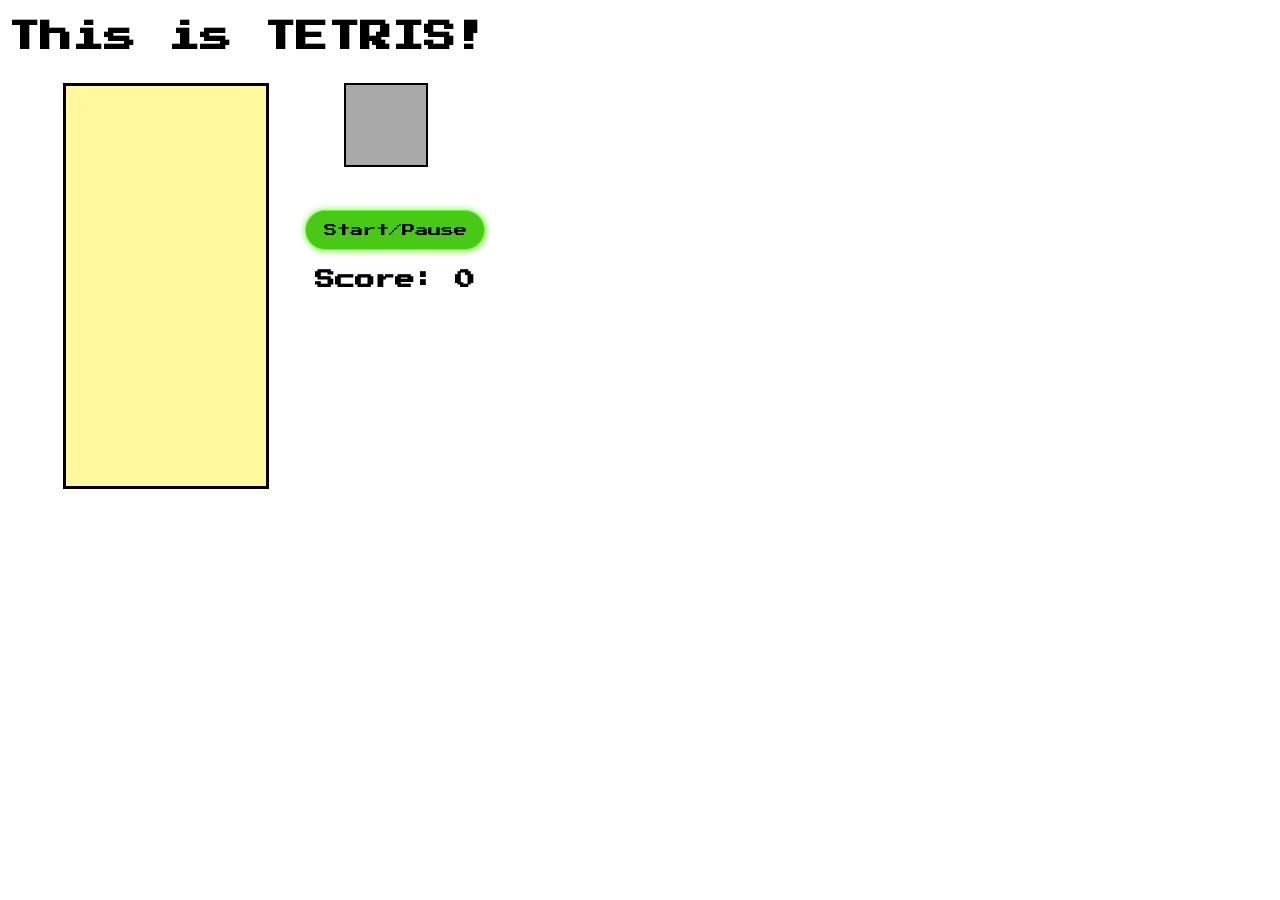
<file: projects/tetris/index.html>
<!DOCTYPE html>
    <head>
        <meta charset="utf-8">
        <meta http-equiv="X-UA-Compatible" content="IE=edge">
        <title>Basic Tetris</title>
        <meta name="description" content="">
        <meta name="viewport" content="width=device-width, initial-scale=1">
        <link rel="stylesheet" href="style.css">
        <link href="https://fonts.googleapis.com/css2?family=Shadows+Into+Light&display=swap" rel="stylesheet">
    </head>
    <body>

        <h1>This is TETRIS!</h1>
        <h3>Score:<span id="score"> 0</span></h3>

        <button id="start-button">Start/Pause</button>

    <div class="container">
        <div class="grid">
            <div></div>
            <div></div>
            <div></div>
            <div></div>
            <div></div>
            <div></div>
            <div></div>
            <div></div>
            <div></div>
            <div></div>
            <div></div>
            <div></div>
            <div></div>
            <div></div>
            <div></div>
            <div></div>
            <div></div>
            <div></div>
            <div></div>
            <div></div>
            <div></div>
            <div></div>
            <div></div>
            <div></div>
            <div></div>
            <div></div>
            <div></div>
            <div></div>
            <div></div>
            <div></div>
            <div></div>
            <div></div>
            <div></div>
            <div></div>
            <div></div>
            <div></div>
            <div></div>
            <div></div>
            <div></div>
            <div></div>
            <div></div>
            <div></div>
            <div></div>
            <div></div>
            <div></div>
            <div></div>
            <div></div>
            <div></div>
            <div></div>
            <div></div>
            <div></div>
            <div></div>
            <div></div>
            <div></div>
            <div></div>
            <div></div>
            <div></div>
            <div></div>
            <div></div>
            <div></div>
            <div></div>
            <div></div>
            <div></div>
            <div></div>
            <div></div>
            <div></div>
            <div></div>
            <div></div>
            <div></div>
            <div></div>
            <div></div>
            <div></div>
            <div></div>
            <div></div>
            <div></div>
            <div></div>
            <div></div>
            <div></div>
            <div></div>
            <div></div>
            <div></div>
            <div></div>
            <div></div>
            <div></div>
            <div></div>
            <div></div>
            <div></div>
            <div></div>
            <div></div>
            <div></div>
            <div></div>
            <div></div>
            <div></div>
            <div></div>
            <div></div>
            <div></div>
            <div></div>
            <div></div>
            <div></div>
            <div></div>
            <div></div>
            <div></div>
            <div></div>
            <div></div>
            <div></div>
            <div></div>
            <div></div>
            <div></div>
            <div></div>
            <div></div>
            <div></div>
            <div></div>
            <div></div>
            <div></div>
            <div></div>
            <div></div>
            <div></div>
            <div></div>
            <div></div>
            <div></div>
            <div></div>
            <div></div>
            <div></div>
            <div></div>
            <div></div>
            <div></div>
            <div></div>
            <div></div>
            <div></div>
            <div></div>
            <div></div>
            <div></div>
            <div></div>
            <div></div>
            <div></div>
            <div></div>
            <div></div>
            <div></div>
            <div></div>
            <div></div>
            <div></div>
            <div></div>
            <div></div>
            <div></div>
            <div></div>
            <div></div>
            <div></div>
            <div></div>
            <div></div>
            <div></div>
            <div></div>
            <div></div>
            <div></div>
            <div></div>
            <div></div>
            <div></div>
            <div></div>
            <div></div>
            <div></div>
            <div></div>
            <div></div>
            <div></div>
            <div></div>
            <div></div>
            <div></div>
            <div></div>
            <div></div>
            <div></div>
            <div></div>
            <div></div>
            <div></div>
            <div></div>
            <div></div>
            <div></div>
            <div></div>
            <div></div>
            <div></div>
            <div></div>
            <div></div>
            <div></div>
            <div></div>
            <div></div>
            <div></div>
            <div></div>
            <div></div>
            <div></div>
            <div></div>
            <div></div>
            <div></div>
            <div></div>
            <div></div>
            <div></div>
            <div></div>
            <div></div>
            <div></div>
            <div></div>
            <div></div>
            <div></div>
            <div></div>
            <div></div>
            <div class="taken"></div>
            <div class="taken"></div>
            <div class="taken"></div>
            <div class="taken"></div>
            <div class="taken"></div>
            <div class="taken"></div>
            <div class="taken"></div>
            <div class="taken"></div>
            <div class="taken"></div>
            <div class="taken"></div>
        </div>

        

        <div class="mini-grid">
            <div></div>
            <div></div>
            <div></div>
            <div></div>
            <div></div>
            <div></div>
            <div></div>
            <div></div>
            <div></div>
            <div></div>
            <div></div>
            <div></div>
            <div></div>
            <div></div>
            <div></div>
            <div></div>
        </div>
    </div>



        <script src="app.js" async defer></script>
    </body>
</html>
</file>
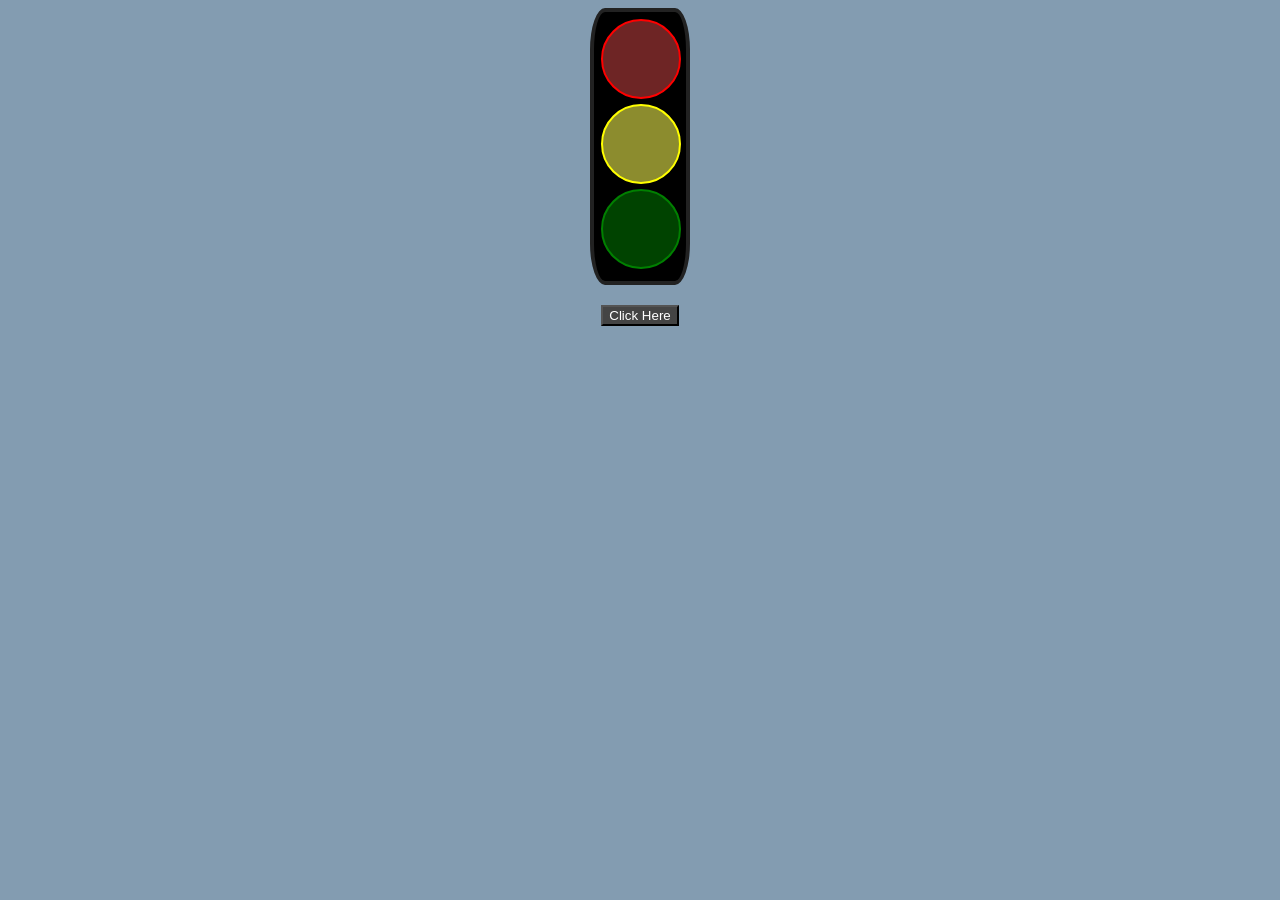
<file: projects/traffic-light/index.html>
<!DOCTYPE html>
    <head>
        <meta charset="utf-8">
        <meta http-equiv="X-UA-Compatible" content="IE=edge">
        <title>Traffic Light</title>
        <meta name="description" content="">
        <meta name="viewport" content="width=device-width, initial-scale=1">
        <link rel="stylesheet" href="style.css">
        <script src="https://code.jquery.com/jquery-3.2.1.min.js" integrity="sha256-hwg4gsxgFZhOsEEamdOYGBf13FyQuiTwlAQgxVSNgt4=" crossorigin="anonymous"></script>
    </head>
    <body>
        <main role="main">
            <div class="traffic-light-box">
                <div class="traffic-light red-light"></div>
                <div class="traffic-light yellow-light"></div>
                <div class="traffic-light green-light"></div>
            </div>

            <div class="controls">
                <button class="js-controls-lights">Click Here</button>
            </div>
        </main>
        
        <script src="script.js"></script>
    </body>
</html>
</file>
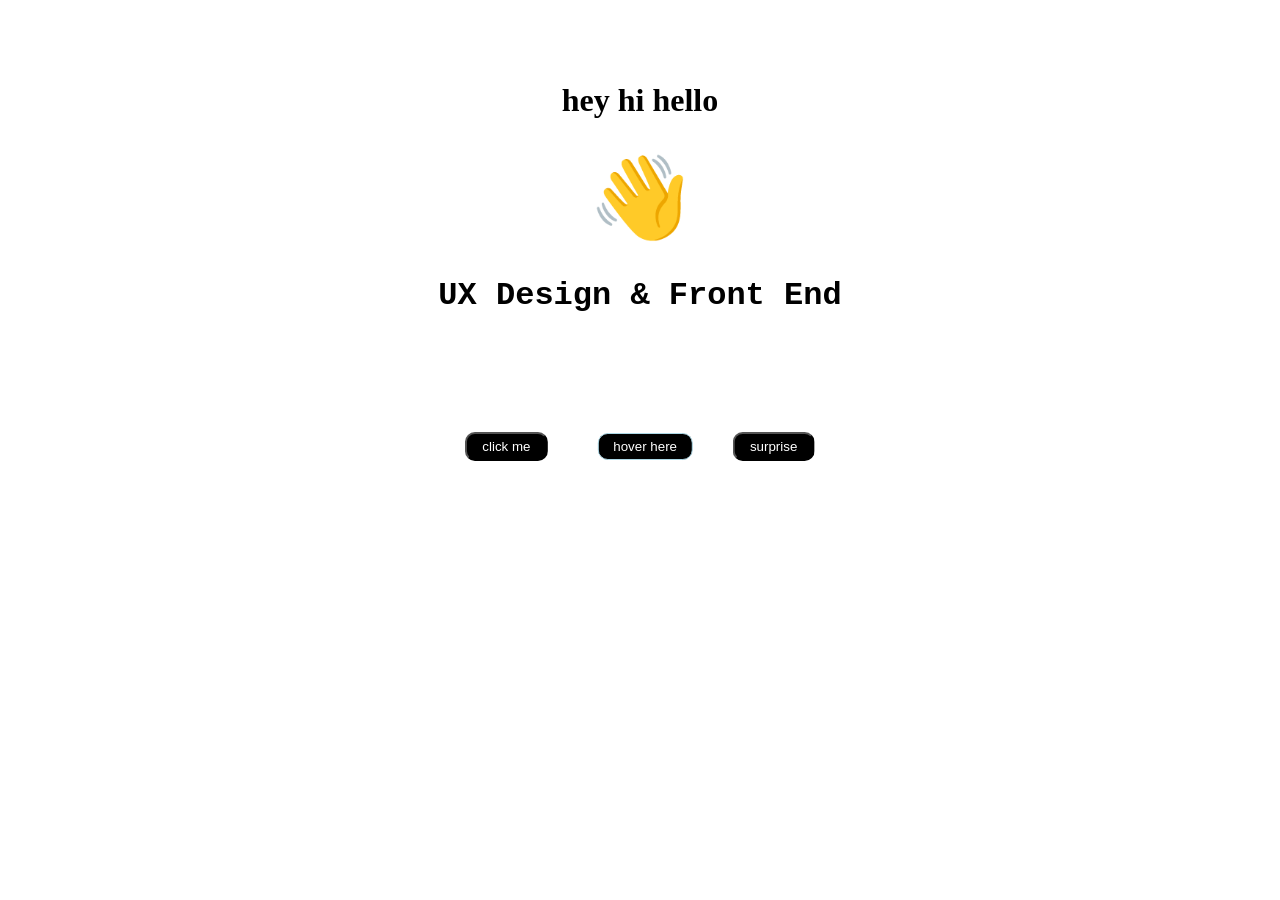
<file: home/home.html>
<!DOCTYPE html>
    <head>
        <meta charset="utf-8">
        <meta http-equiv="X-UA-Compatible" content="IE=edge">
        <title>micheleCodes(aboutMe)</title>
        <meta name="description" content="">
        <meta name="viewport" content="width=device-width, initial-scale=1">
        <link rel="stylesheet" href="home-style.css">
        <script src="https://www.w3schools.com/lib/w3data.js"></script>
    </head>
    <body>
    <div w3-include-html="../nav-bar/nav-bar.html"></div>
    <script>
        w3IncludeHTML();
    </script>

    <div class="home-main">
        <h1 id="hello">hey hi hello</h1>
        <p id="hand">👋</p>
        <h3 id="tagline">UX Design & Front End</h3>
    </div>
    <br>
    <div class="interactions">
        <button id="click-me">click me</button>
        <button id="hover-here">hover here</button>
        <button id="surpriseBtn">surprise</button>
    </div>

    <div class="overlay" id="overlay"></div>

    <div id="modal">
        <div class="modal-content">
            <button class="close-btn" id="close">
                <p>x</p>
            </button>
            <p>Some text in the Modal..</p>
        </div>
    </div>

        <script src="home-script.js"></script>
    </body>
</html>
</file>
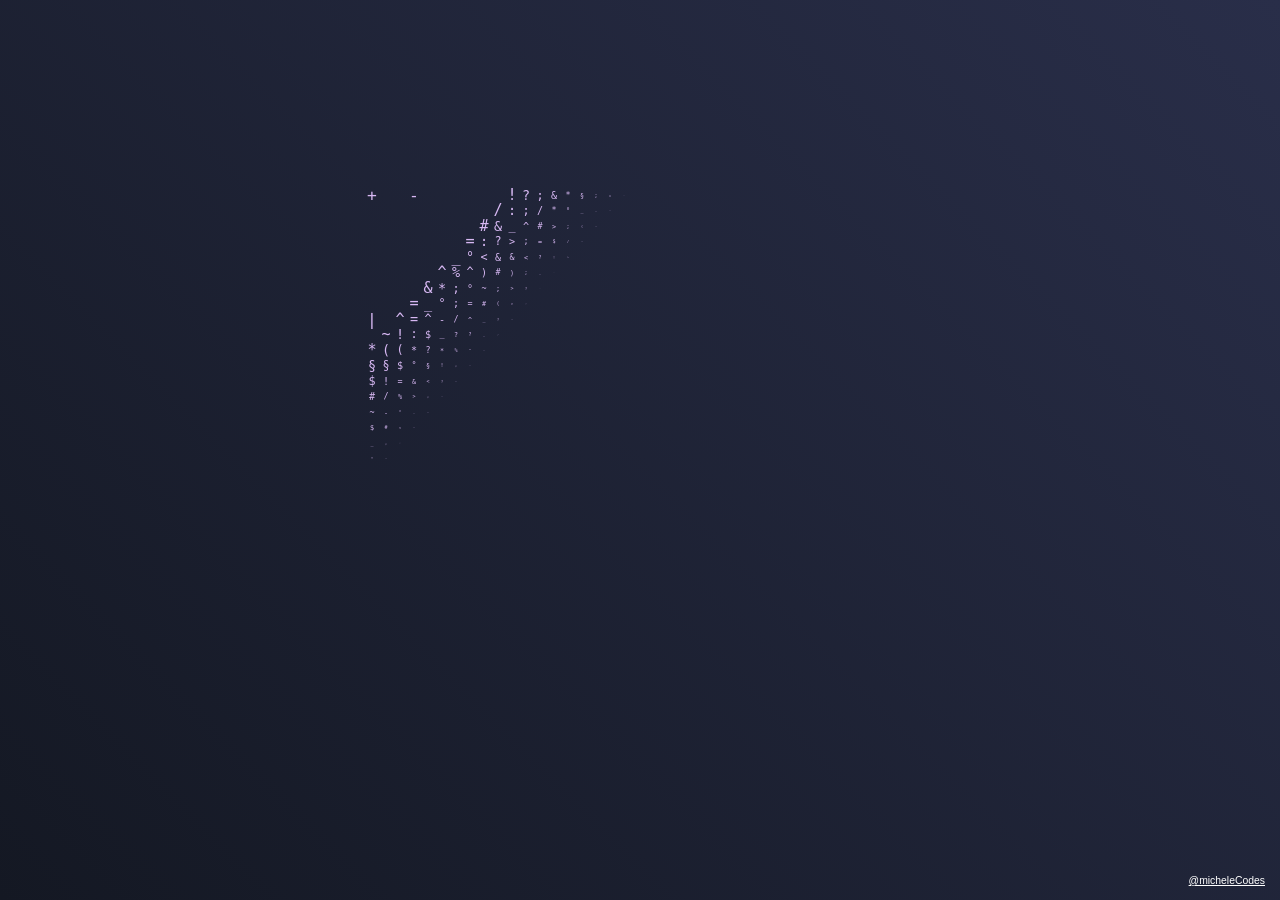
<file: welcome/welcome.html>
<!DOCTYPE html>
    <head>
        <meta charset="utf-8">
        <meta http-equiv="X-UA-Compatible" content="IE=edge">
        <title></title>
        <meta name="description" content="">
        <meta name="viewport" content="width=device-width, initial-scale=1">
        <link rel="stylesheet" href="welcome-style.css">
    </head>
    <body>
        <div class="welcome">
            <div id="wrapper"></div>
            <p class="f">
            <a target="_blank" href="">@micheleCodes</a>
            <br />
            </p>
        </div>
        <script src="welcome-script.js"></script>
    </body>
</html>
</file>
<file: projects/tetris/style.css>
@import url('https://fonts.googleapis.com/css2?family=Press+Start+2P&display=swap');

body {
    background-image: src="https://www.google.com/url?sa=i&url=https%3A%2F%2Fwallpaperaccess.com%2F3d-futuristic&psig=AOvVaw27VEsgXsoDNQtLaN8mA6gP&ust=1595034344345000&source=images&cd=vfe&ved=0CAIQjRxqFwoTCLDpx5GM0-oCFQAAAAAdAAAAABAD";
}

.container {
    display: flex;
    z-index: 10;
    margin-left: 55px;
}

.grid{
    width: 200px;
    height: 400px;
    background-color: rgb(255, 248, 157);
    display: flex;
    flex-wrap: wrap;
    border: 3px solid black;
}

.grid div {
    width: 20px;
    height: 20px;
}

.tetromino {
    background-color: blue;
}

h1{
    font-family: 'Press Start 2P', cursive;
    margin-bottom: 30px;
}

h3{
    font-family: 'Press Start 2P', cursive;
    font-size: 20px;
    position: fixed;
    left: 315px;
    top: 250px;
    }

#start-button {
    margin: 10px;
    height: 40px;
    width: 180px;
    background-color: rgb(72, 201, 21);
    border: 1px solid rgb(100, 255, 39);
    border-radius: 20px;
    box-shadow: 0px 0px 7px rgb(100, 255, 39);
    position: fixed;
    top: 200px;
    left: 295px;
    font-family: 'Press Start 2P', cursive;
}

button:hover {
    background-color: rgb(100, 255, 39);
    color: white;
}

.mini-grid{
    width: 80px;
    height: 80px;
    display: flex;
    flex-wrap: wrap;
    background-color: darkgray;
    margin-left: 75px;
    border: 2px solid #000;
}

.mini-grid div {
    height: 20px;
    width: 20px;
}
</file>
<file: projects/traffic-light/style.css>
*{
    box-sizing: border-box;
    background-color: rgb(131, 156, 177);
    z-index: 10;
}

main{
    padding: 50px, 20px;
}

.traffic-light-box{
    width: 100px;
    position: relative;
    background-color: black;
    border: 4px solid #222;
    border-radius: 15%;
    padding: 7px;
    margin: 0 auto;
    margin-bottom: 20px;
}

.traffic-light{
    margin: 0 auto;
    height: 80px;
    width: 80px;
    border: 2px solid #444;
    border-radius: 50%;
    margin-bottom: 5px;
}

.red-light{
    border-color: red;
    background-color: rgba(255, 86, 86, 0.432);
}

.yellow-light{
    border-color: yellow;
    background-color: rgba(255, 255, 85, 0.548);
}

.green-light{
    border-color: green;
    background-color: rgba(0, 150, 0, 0.452);
}

.red-on{
    background-color: red;
}

.yellow-on{
    background-color: yellow;
}

.green-on{
    background-color: green;
}

.controls{
    text-align: center;
}

.js-controls-lights{
    color: white;
    background-color: #444;
}
</file>
<file: home/home-style.css>
@import url(../nav-bar/nav-bar-style.css);

.home-main {
    position: relative;
    padding-top: 50px;
}

#hello {
    text-align: center;
    margin-top: 2rem;
    font-size: 2em;
    font-family: 'Avenir';
    color: rgb(0, 0, 0);
}

#tagline {
    text-align: center;
    margin-top: 2rem;
    font-size: 2em;
    font-family: 'Courier New', Courier, monospace;
    color: rgb(0, 0, 0);
}

/* animation start */
#hand {
    position: inherit;
    margin-top: 2rem;
    text-align: center;
    font-size: 5em;
    animation: waving-hand 0.45s linear infinite;
    animation-direction: alternate-reverse;
}

@keyframes waving-hand {
    from {
        transform: rotate(40deg);
    }
    to {
        transform: rotate(-10deg);
    }
}
/* animation end */

.interactions {
    position: relative;
    text-align: center;
    padding-top: 100px;
}

#click-me {
    padding: 5px 15px;
    transform: translateX(-50%);
    background-color: black;
    color: white;
    border-radius: 10px;
}

#hover-here {
    padding: 5px 15px;
    transform: translateX(5%);
    background-color: black;
    color: white;
    border: 1px solid lightblue;
    border-radius: 10px;
}

#hover-here:hover{
    border-right-width: 4px;
    border-bottom-width: 4px;
    margin-top: -3px;
    margin-left: -3px;
    box-shadow: 0 6px 20px 0 rgba(0, 0, 0, 0.19);
}

#surpriseBtn {
    padding: 5px 15px;
    transform: translateX(50%);
    background-color: black;
    color: white;
    border-radius: 10px;
}

#modal {
    pointer-events: none;
    opacity: 0;
    /*transition: opacity 0.3s;*/
    position: absolute;
    top: 20%;
    left: 0;
    right: 0;
    height: 300px;
    width: 300px;
    margin: 0 auto;
    padding: 30px;
    background: yellow;
    border-radius: 4px;
    box-shadow: 0 3px 10px rgba(0,0,0,0.3);
}

.close-btn {
    position: absolute;
    height: 25px;
    width: 25px;
    right: 10px;
    top: 10px;
    font-family: Arial, Helvetica, sans-serif;
    font-size: 15px;
    font-weight: 800;
}

#close:hover, #close:focus {
    color: #000;
    text-decoration: none;
    cursor: pointer;
}

.overlay {
    pointer-events: none;
    opacity: 0;
    *transition: opacity 0.3s;
    position: fixed;
    top: 0;
    left: 0;
    right: 0;
    bottom: 0;
    width: 100%;
    height: 100%;
    background-color: rgba(0,0,0,0.3);
}

.is-visible {
    opacity: 1;
    pointer-events: auto;
}
</file>
<file: welcome/welcome-style.css>
body, html {
width: 100%;
height: 100%;
overflow: hidden;
background-color: #141e30;
margin: 0;
font-family: monospace;
background: linear-gradient(45deg, #141823 0%, #292e49 100%);
font-weight: lighter;
color: #fff8f0;
}

.welcome {
    width: 100%;
    height: 100%;
    position: fixed;
    top: 0;
}

.f {
position: fixed;
bottom: 5px;
right: 15px;
font-family: 'Arial';
font-size: 0.7rem;
color: #d7b8f3;
text-align: center;
}

.f a {
font-size: 0.8rem;
color: #fff;
}

#wrapper {
width: 550px;
height: 165px;
position: absolute;
top: 30%;
left: 50%;
transform: translate(-50%, -50%);
}

#wrapper span,
#wrapper p {
margin: 0;
font-size: 1.2em;
line-height: 0.8em;
}
#wrapper span {
position: relative;
display: inline-block;
width: 14px;
height: 14px;
text-align: center;
color: #fff;
}
#wrapper span:after {
content: '';
background-color: #fff;
position: absolute;
width: 100%;
height: 100%;
top: 0;
left: 0;
opacity: 0;
}
#wrapper span:hover:after {
opacity: 1;
}
#wrapper span.purple {
color: #d7b8f3;
}
#wrapper span.purple:hover:after {
background-color: #d7b8f3;
}
</file>
